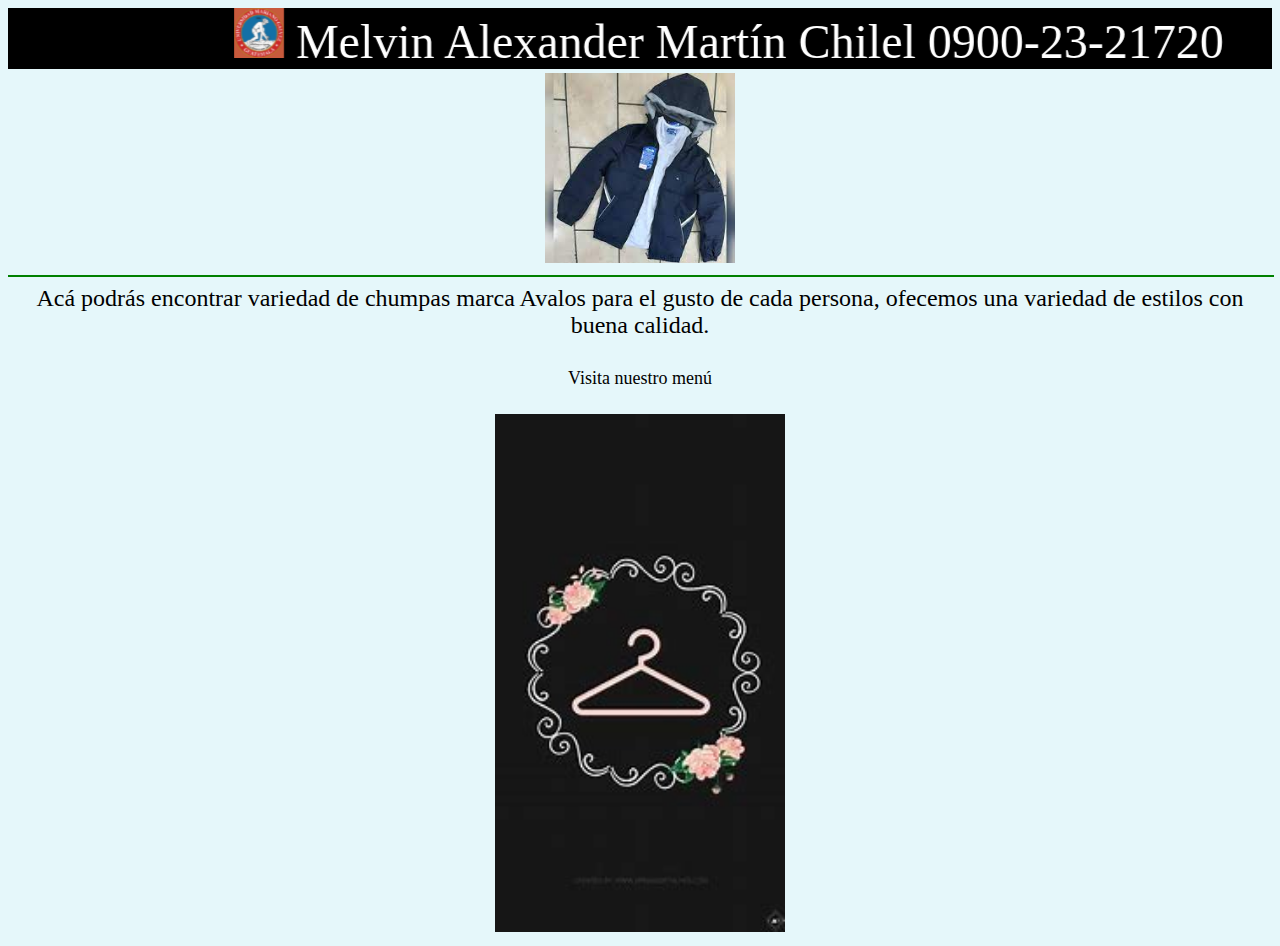
<file: 1 Inicio.html>
<!doctype html>
   <html lang="es">
    <meta http-equiv="Content-Type" content="text/html; charset=utf-8"/>
    

<head> <title>Chumpas Ávalos</title> </head>
<body bgcolor="#E5F7FA">
    <marquee behavior="alternate" bgcolor="black"><img src="logo1.png"><font size="8" color="white">  Melvin Alexander Martín Chilel 0900-23-21720
    </font></marquee>
 <center> <img src="descarga.jpeg" alt="" width="15%" height="15%"></center>
<hr color="green" size="2" width="100%">

<center><font face="Ubuntu" size="5" style="color:black;"> Acá podrás encontrar variedad de chumpas marca Avalos para el gusto de
cada persona, ofecemos una variedad de estilos con buena calidad. </p></center>
<center><p><font face="Noto Sans" size="4"> Visita nuestro menú </font></p></center>
 <center> <img src="menu.jpeg" width="23%" height="23%"></center>
</body>
</html>
</file>
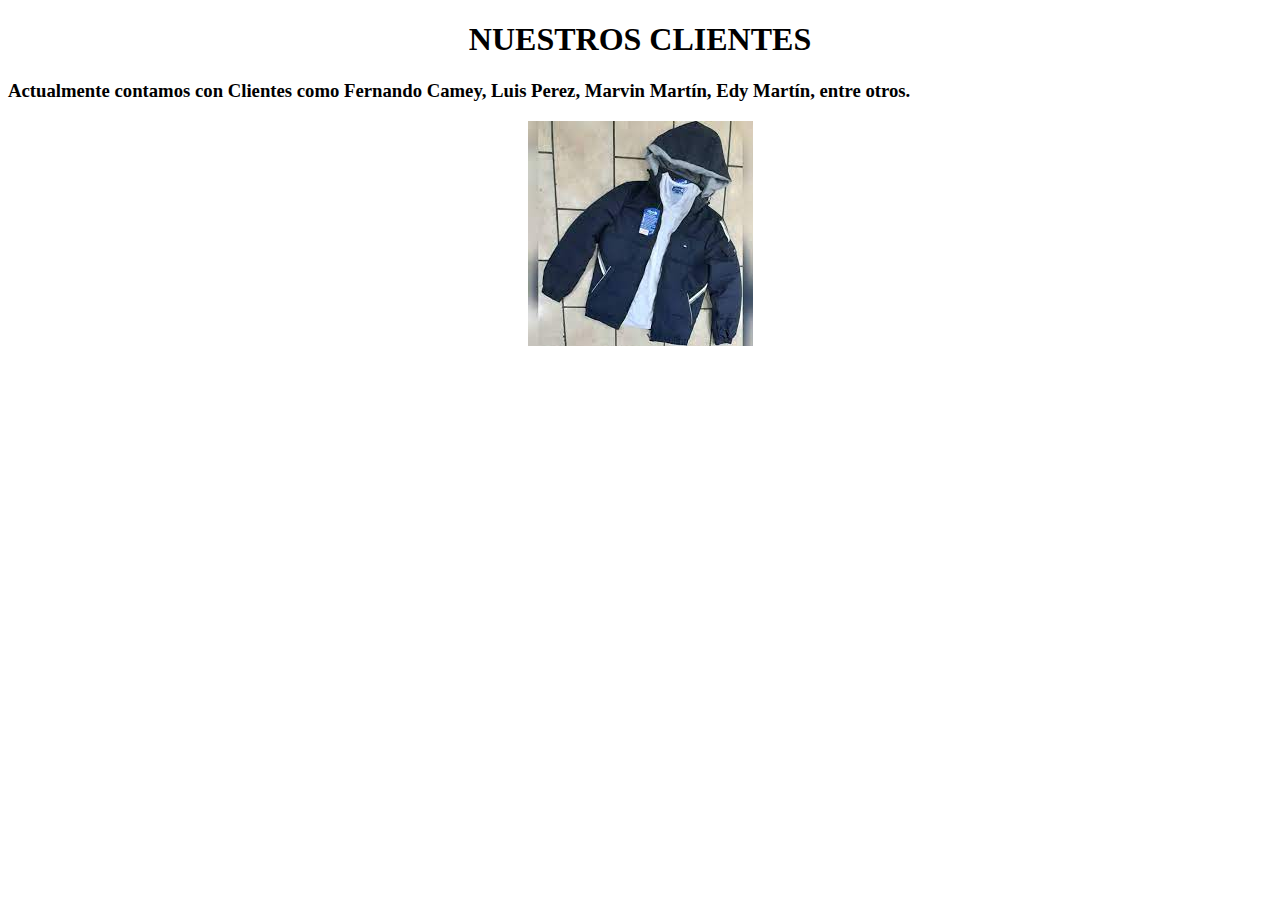
<file: cliente.html>
<!doctype html>
   <html lang="es">
    <meta http-equiv="Content-Type" content="text/html; charset=utf-8"/>
    

<head> <title>Melvin Alexander Martín Chilel </title> </head>
  <body>  
<center><h1><b> NUESTROS CLIENTES </b></h1></center>
<h3> Actualmente contamos con Clientes como 
     Fernando Camey, Luis Perez, Marvin Martín, Edy Martín, 
     entre otros. </h3>
  <center><img src="descarga.jpeg"></center>
</body>
</html>
</file>
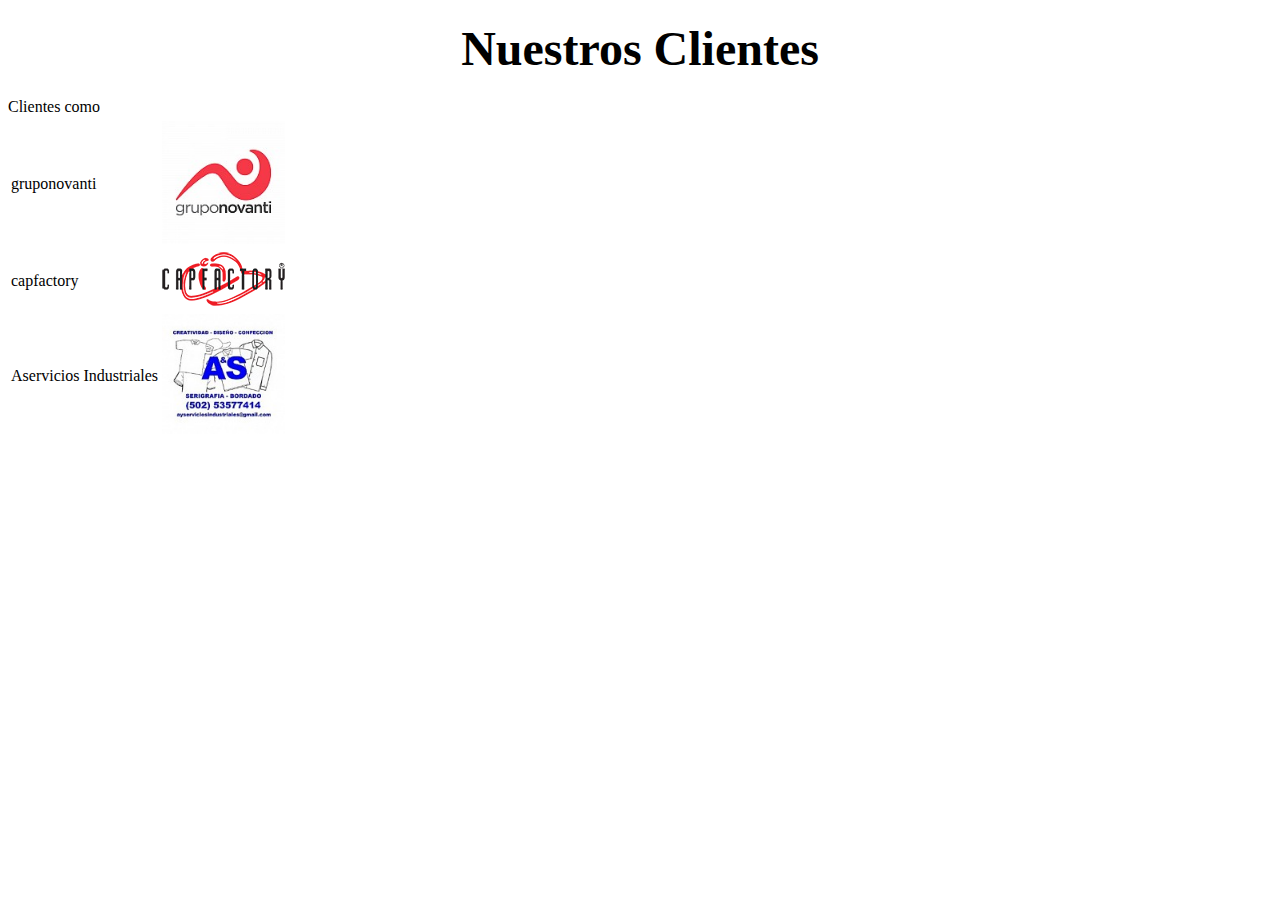
<file: clientes.html>
<!doctype html>
   <html lang="es">
    <meta http-equiv="Content-Type" content="text/html; charset=utf-8"/>
    

<head> <title> Melvin Alexander Martín Chilel </title> </head>
    
<table>
<thead>
	<tr>
		<center><h1> <font size="10">Nuestros Clientes</font></h1></center>
	</tr>
</thead>
<body> Clientes como </body>
<tbody>
<tr>
  <td>gruponovanti</td>
  <td><img src="gruponovanti.jpeg" width="80%" height="70%"></td>
</tr>
<tr>
  <td>capfactory</td>
  <td><img src="capefactory.png" width="80%" height="65%"></td>
</tr>
<tr>
<td>Aservicios Industriales</td>
<td><img src="AS.jpeg" width="80%" height="70%"></td>
</tr>
		</tbody>
	</table>
</html>
</file>
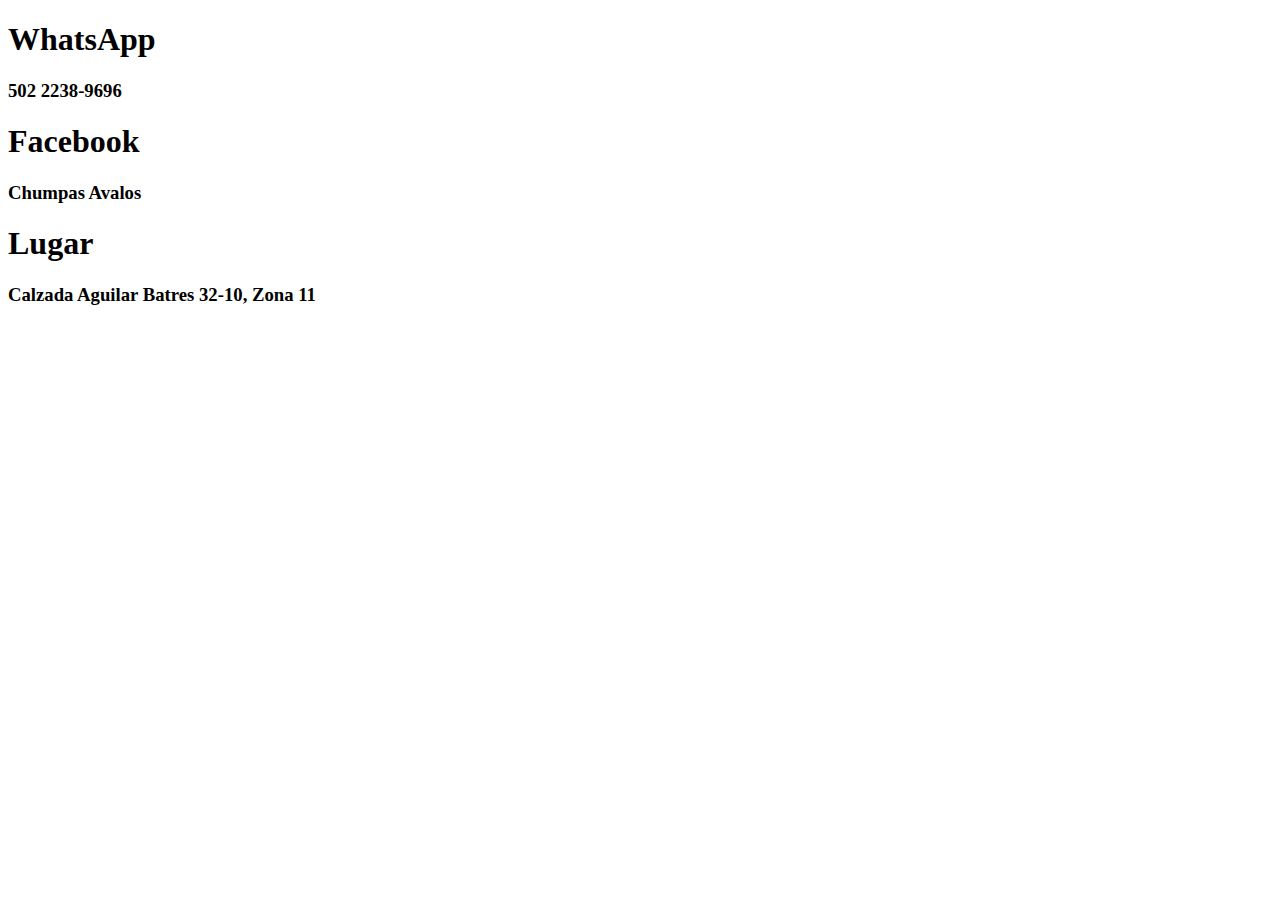
<file: contacto.html>
<!doctype html>
   <html lang="es">
    <meta http-equiv="Content-Type" content="text/html; charset=utf-8"/>
    

<head> <title>Melvin Alexander Martín Chilel </title> </head>
  <body>  
<h1><b> WhatsApp </b></h1>
<h3> 502 2238-9696 </h3>
<h1><b> Facebook </b></h1>
<h3> Chumpas Avalos </h3>
<h1><b> Lugar </b></h1>
<h3> Calzada Aguilar Batres 32-10, Zona 11 </h3>
</body>
</html>
</file>
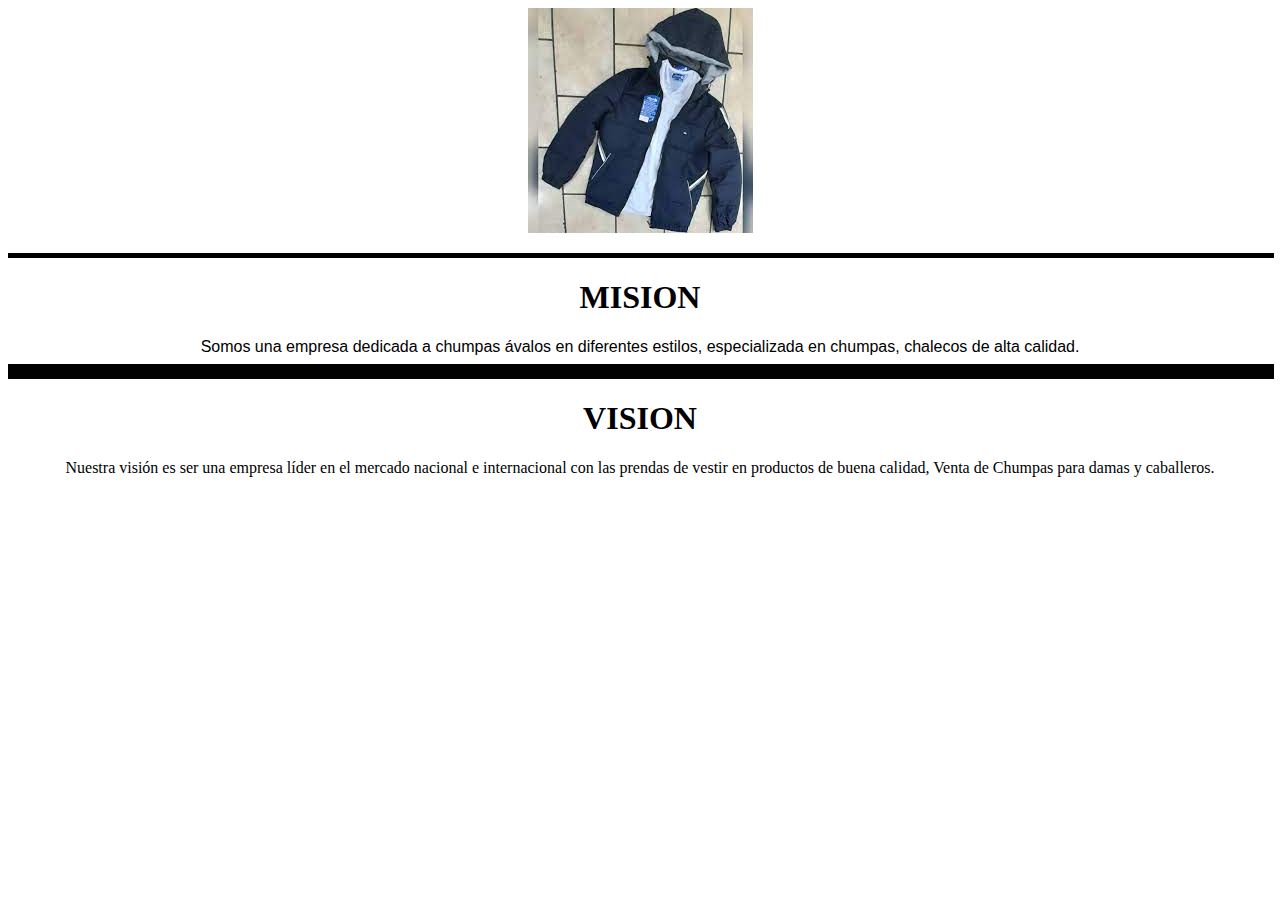
<file: mision_vision.html>
<!doctype html>
   <html lang="es">
    <meta http-equiv="Content-Type" content="text/html; charset=utf-8"/>
    

<head> <title>Melvin Alexander Martín Chilel </title> </head>
    
<center><img src="descarga.jpeg"> </center>
<p>
<p>
 <hr color="black" size="5" width="100%">

<center><h1>MISION</h1>
<font face="arial"> Somos una empresa dedicada a chumpas ávalos en diferentes estilos, especializada en chumpas, chalecos de alta calidad. </font>
 <hr color="black" size="15" width="100%">
  <center><h1>VISION</h1>
<font face="Trebuchet "> Nuestra visión es ser una empresa líder en el mercado nacional e internacional con las prendas de vestir en productos de buena calidad, Venta de Chumpas para damas y caballeros.
</body>
</html>
</file>
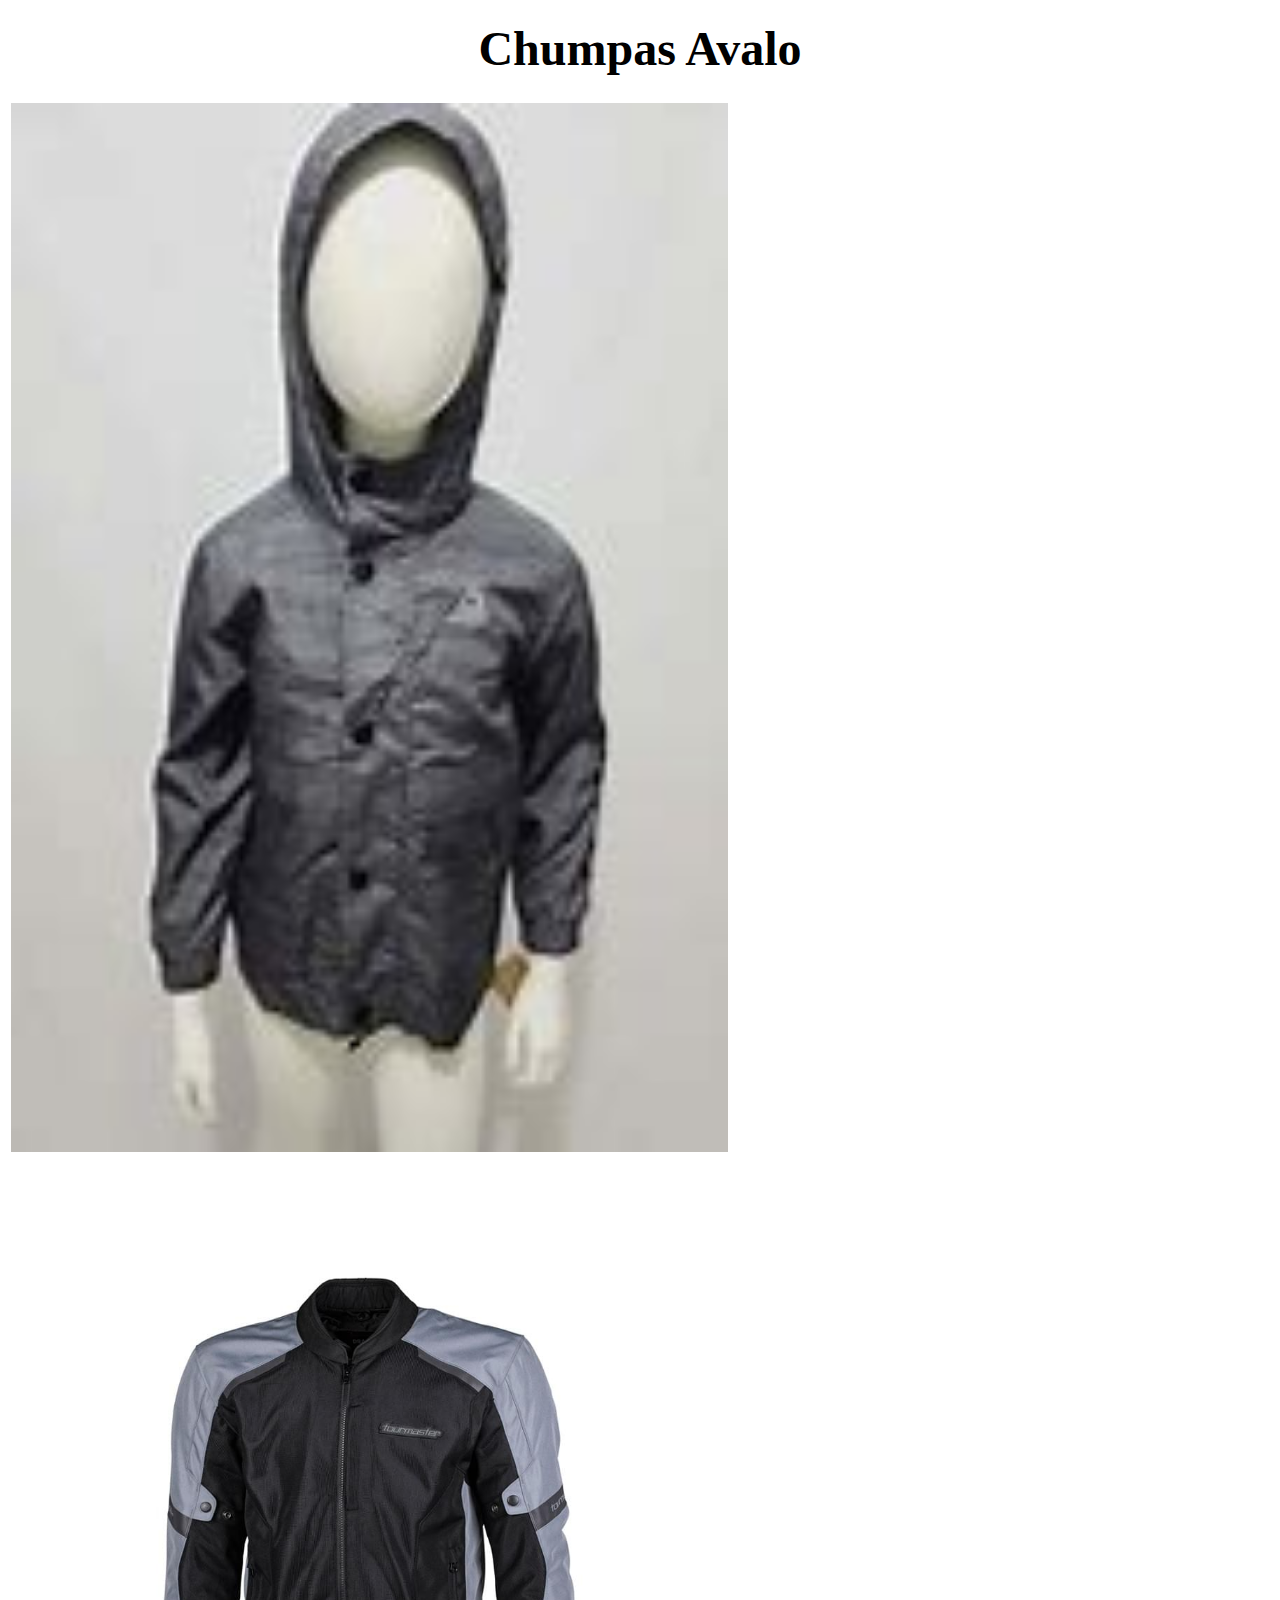
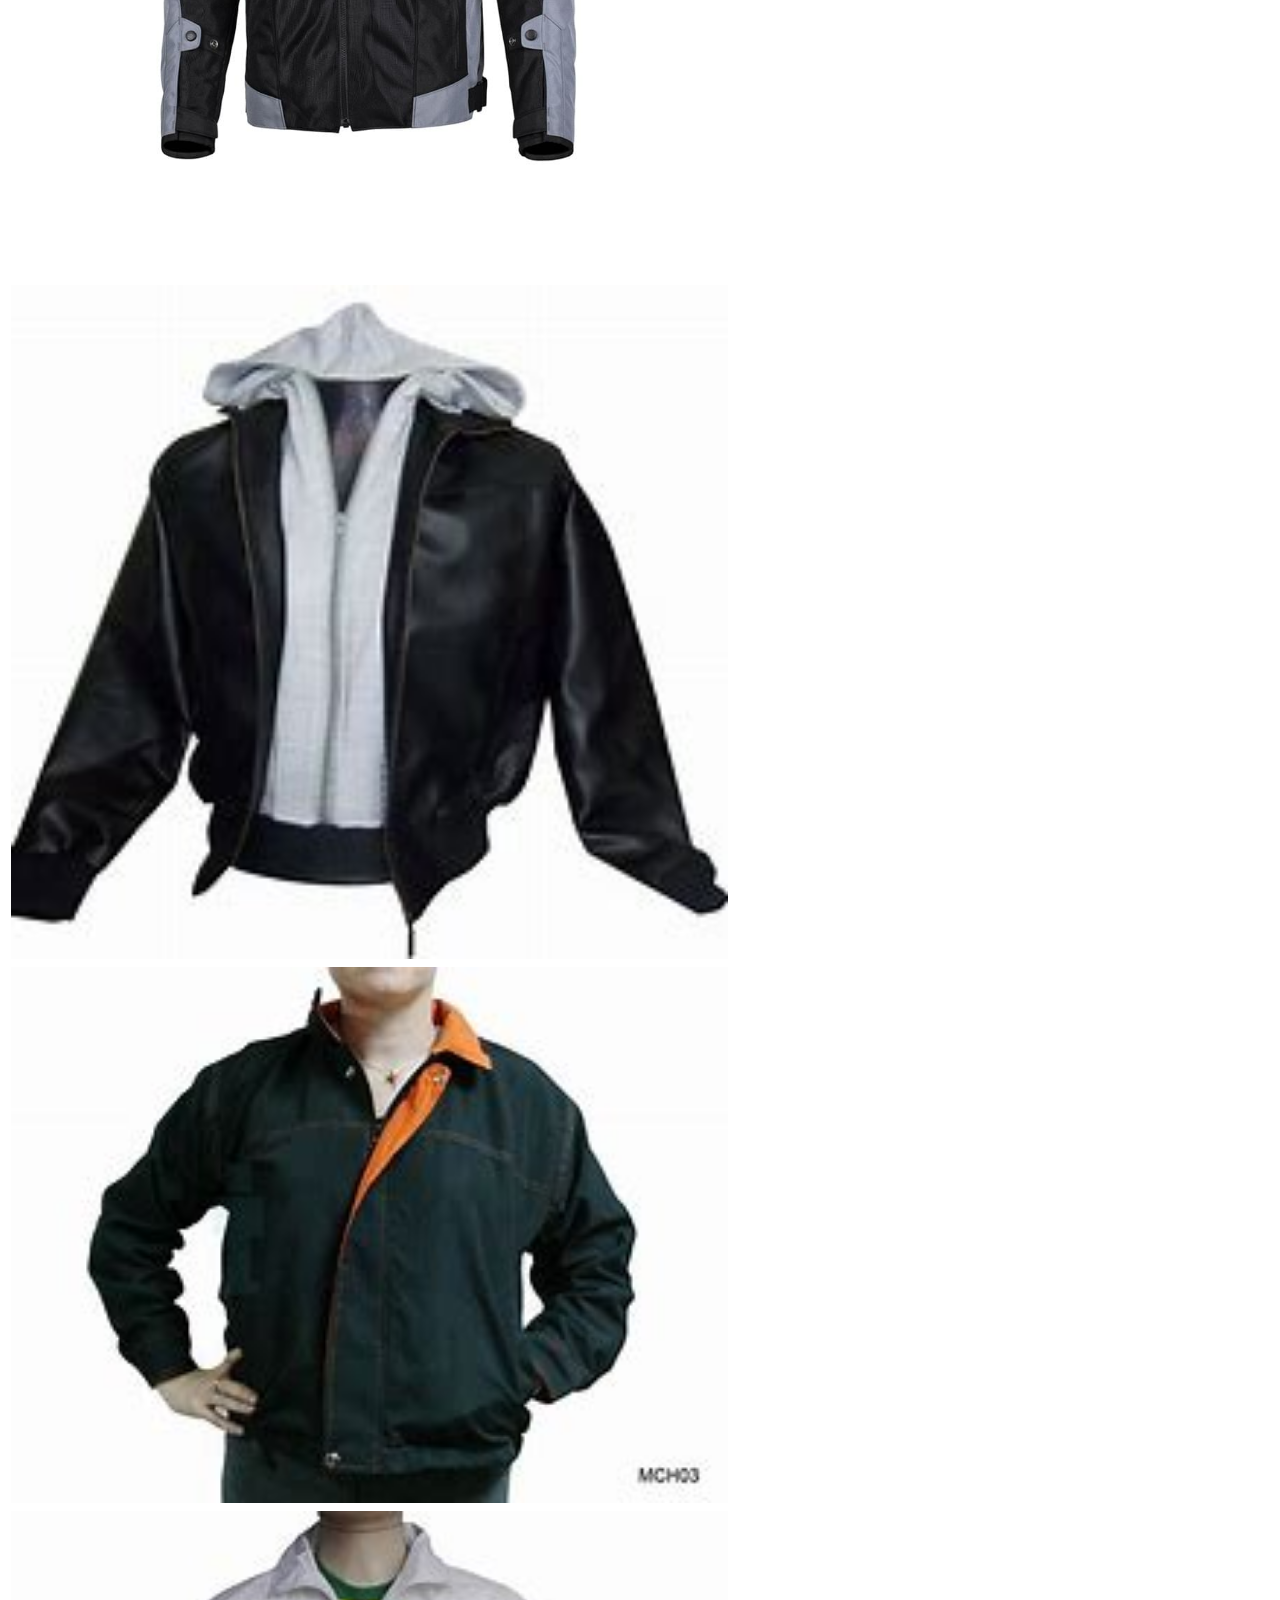
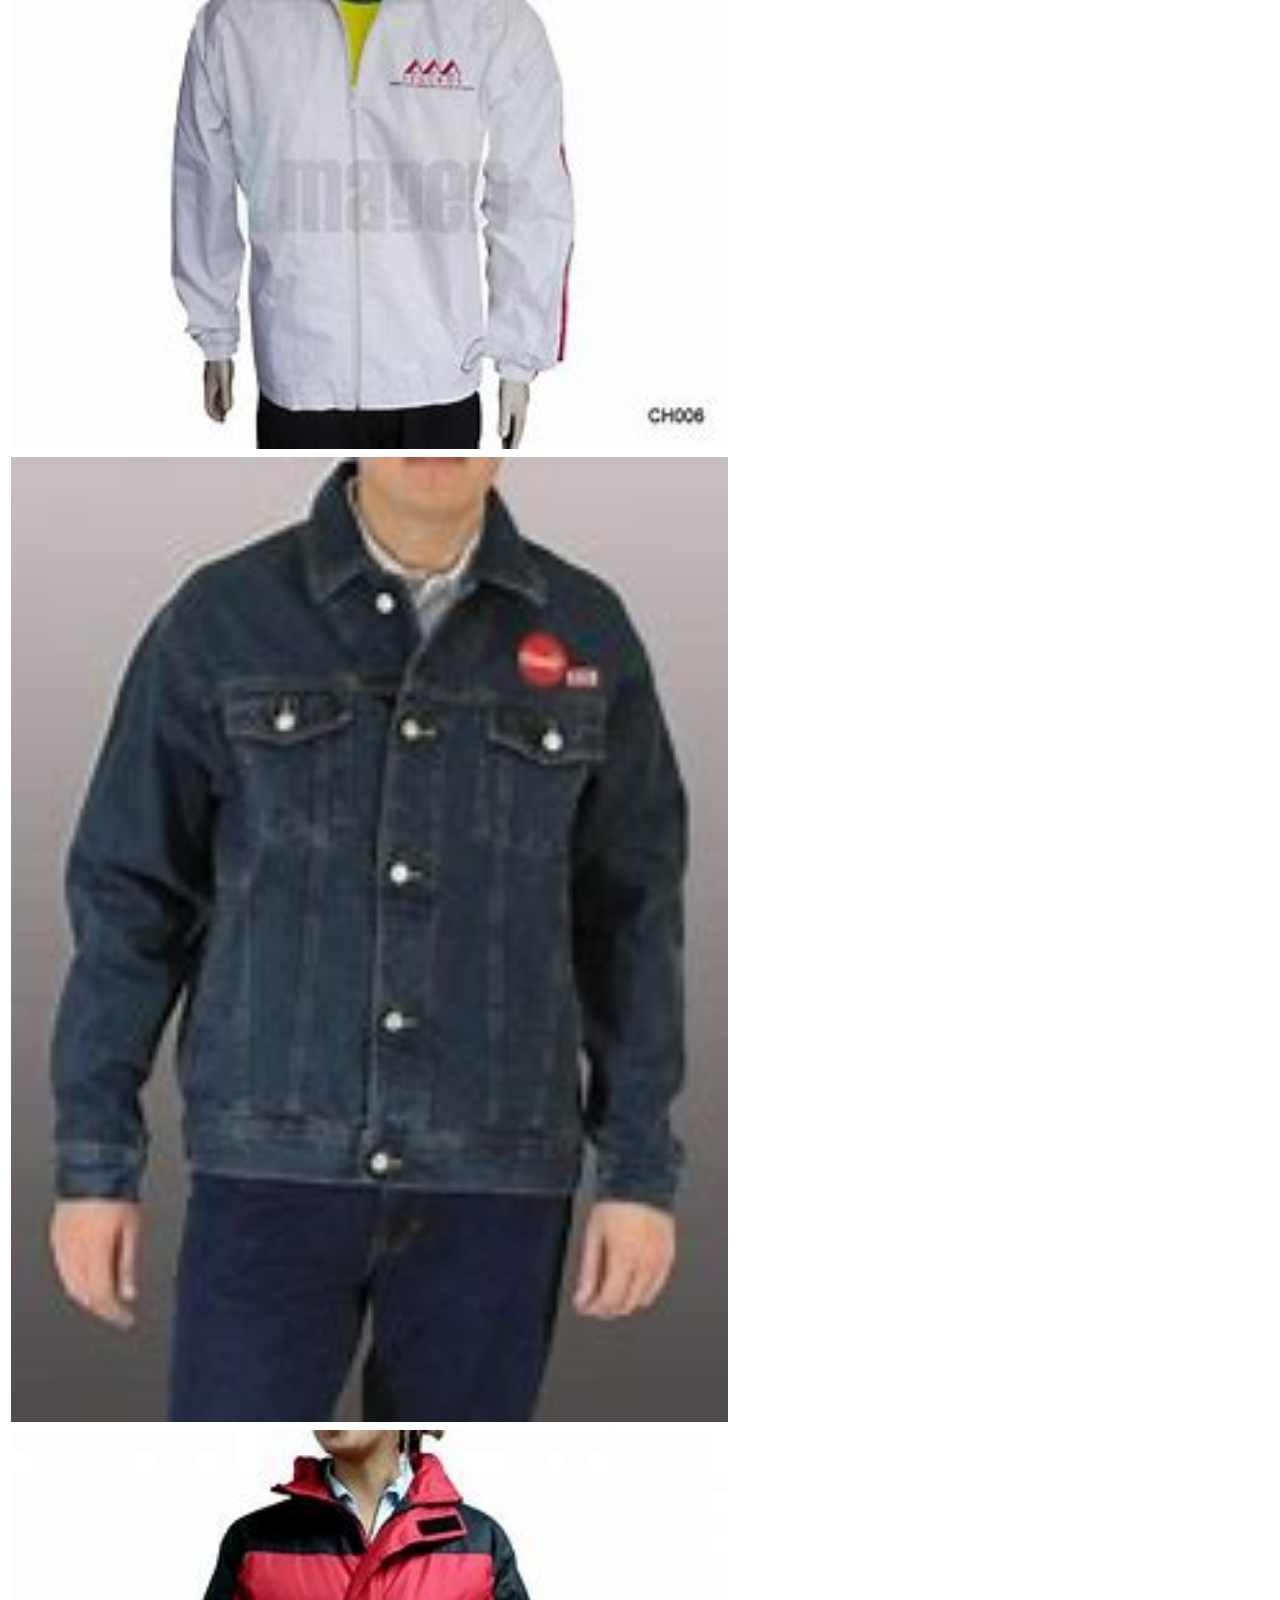
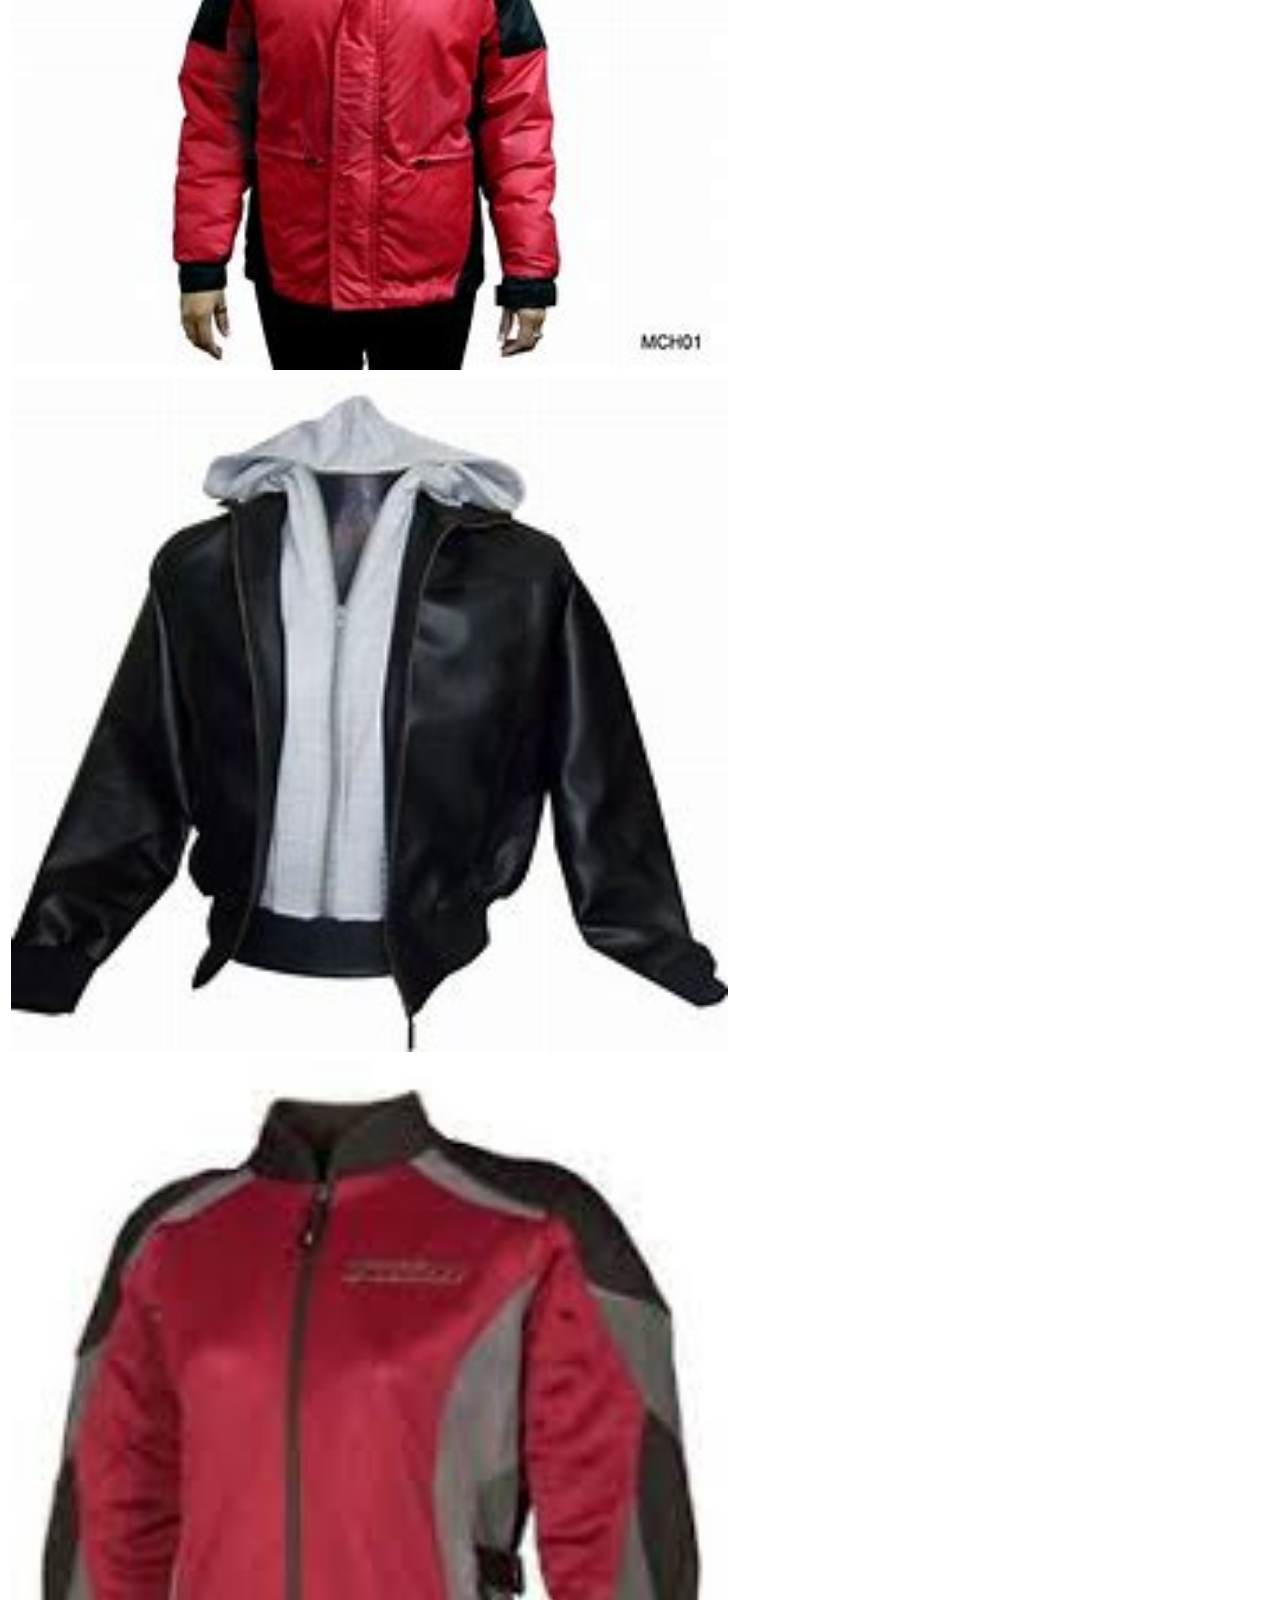
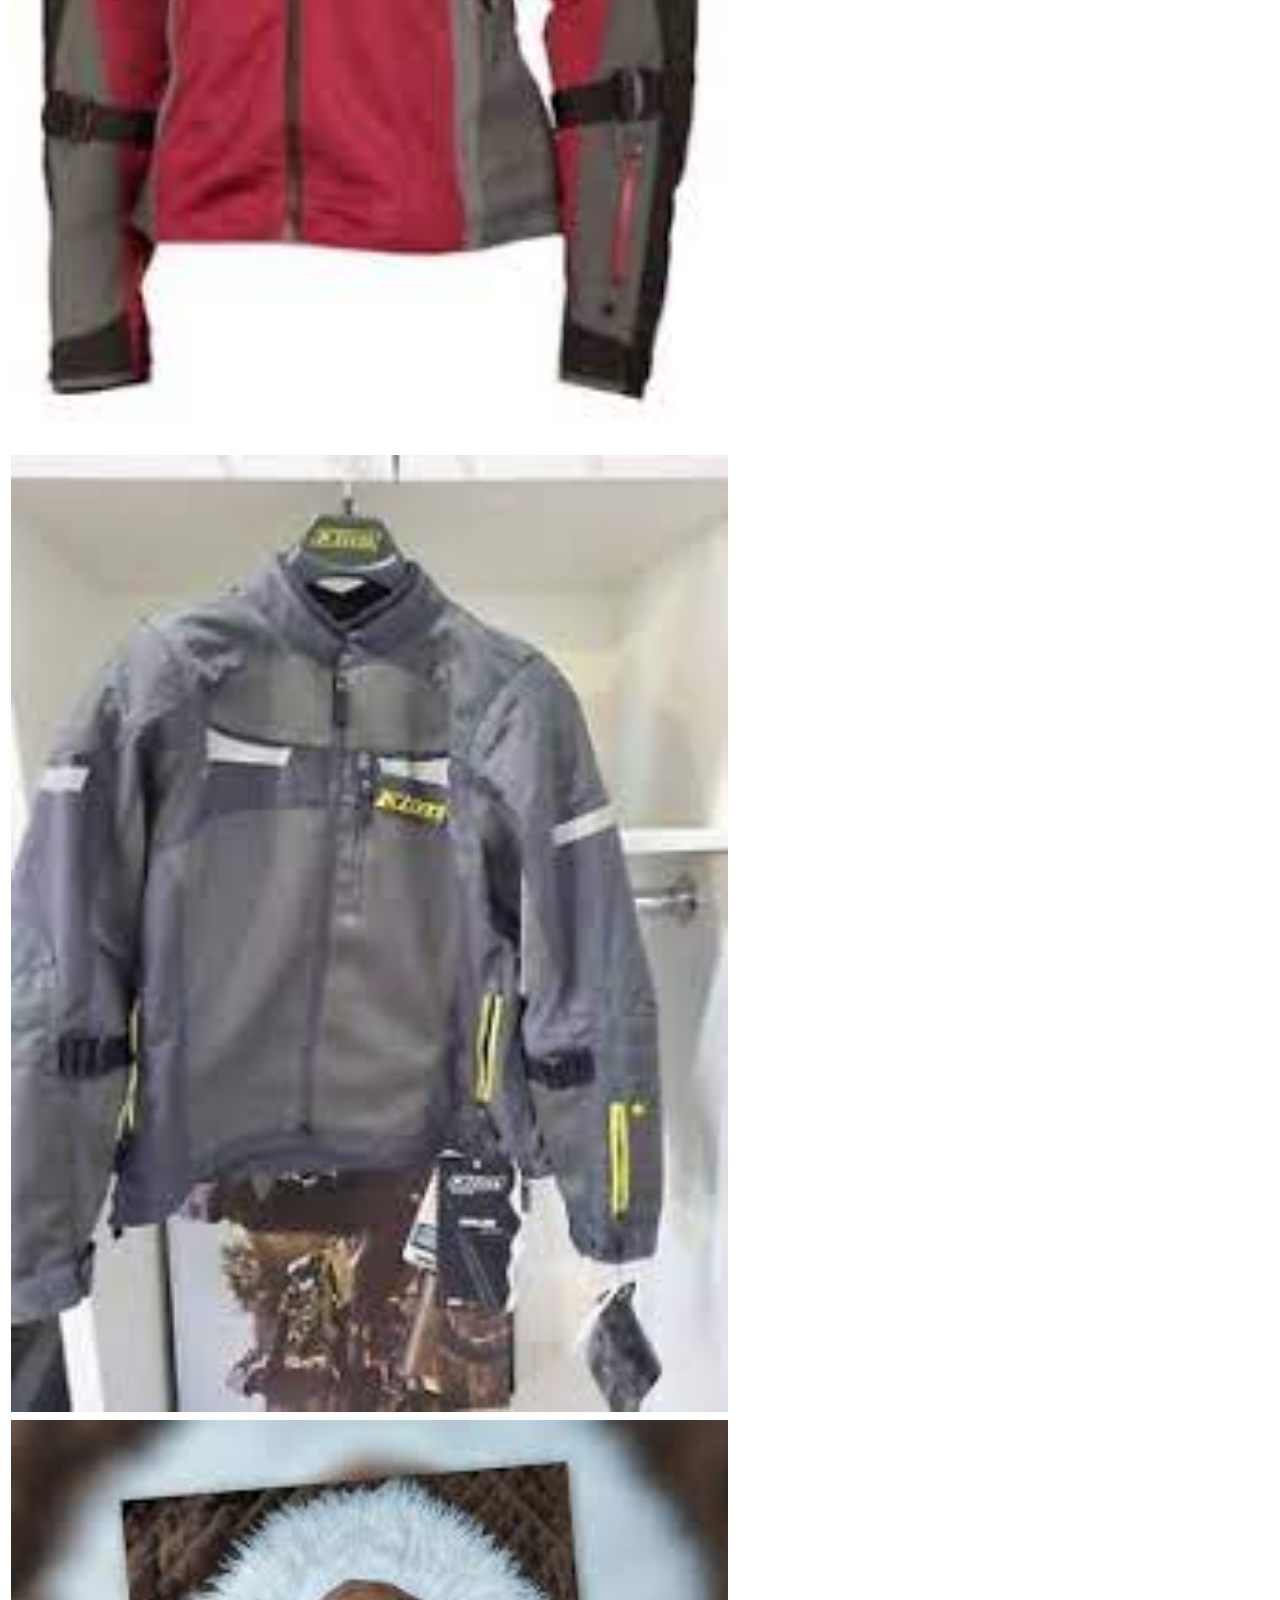
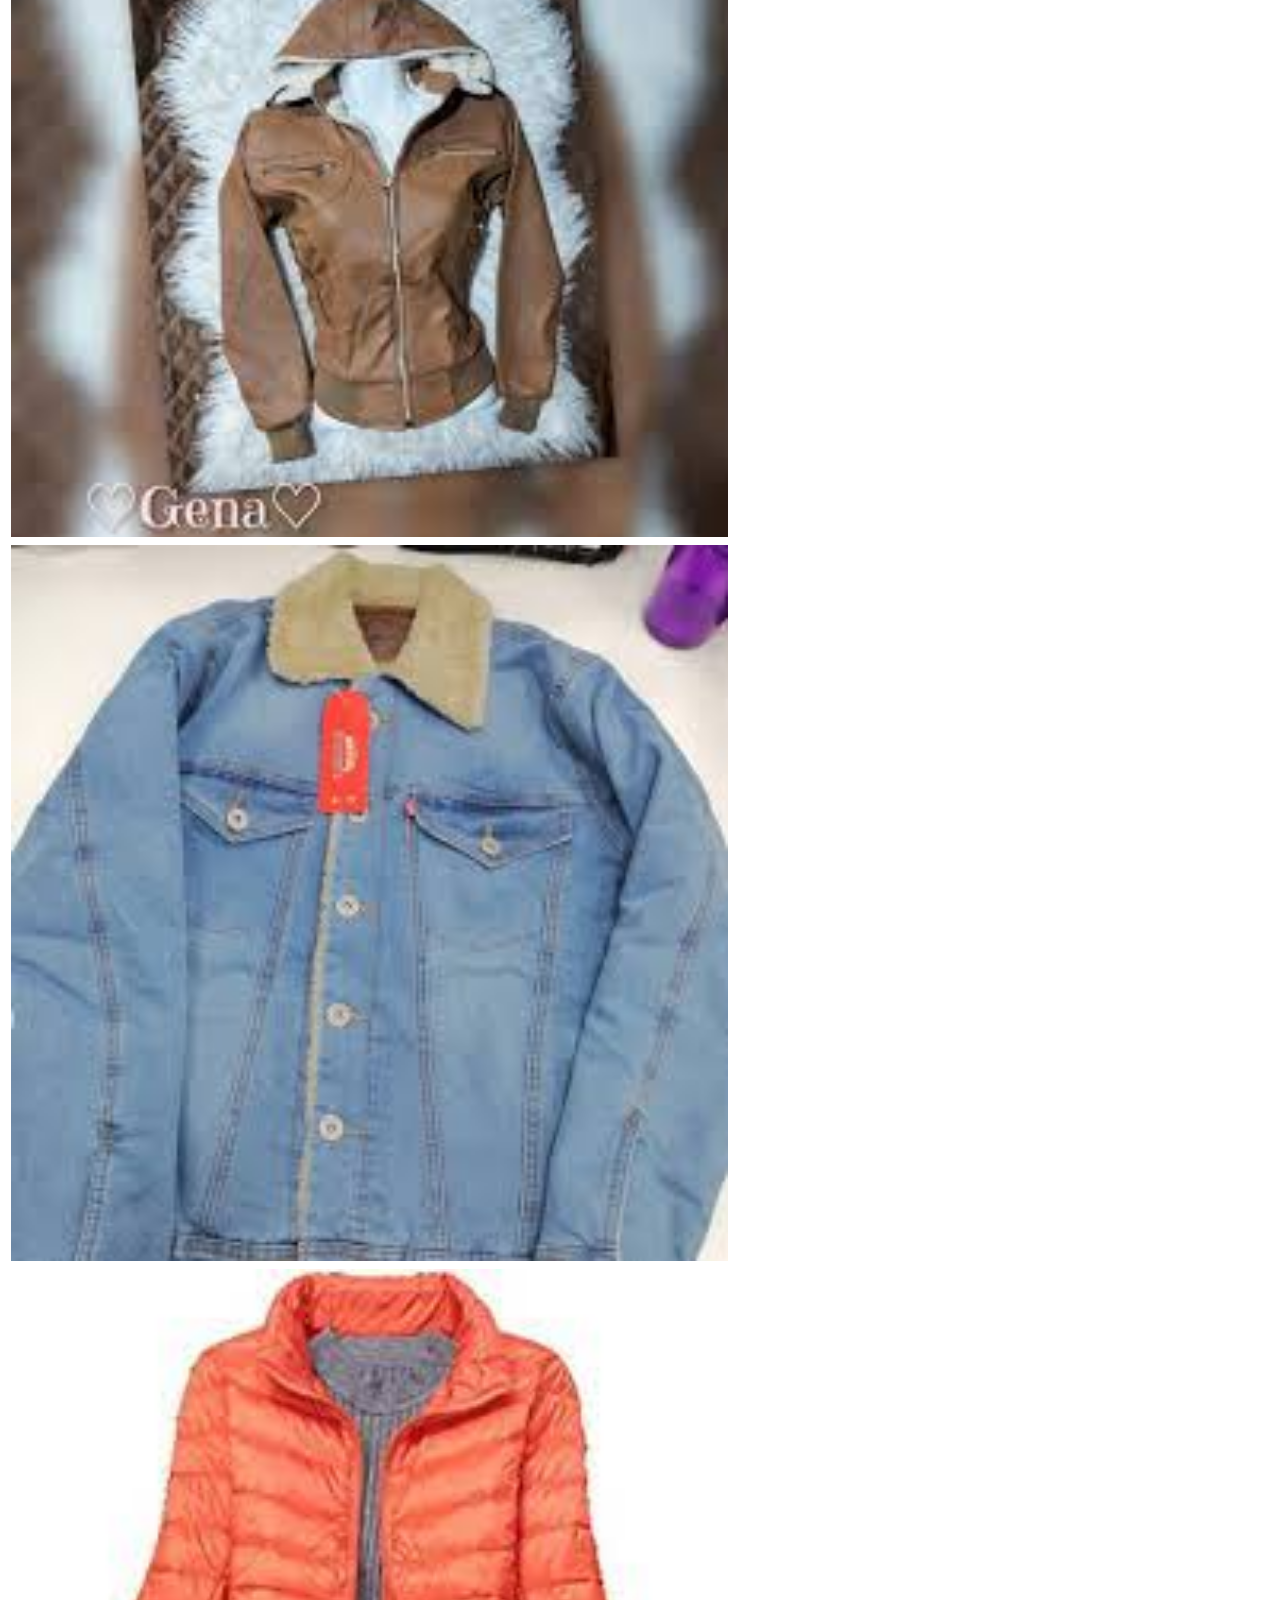
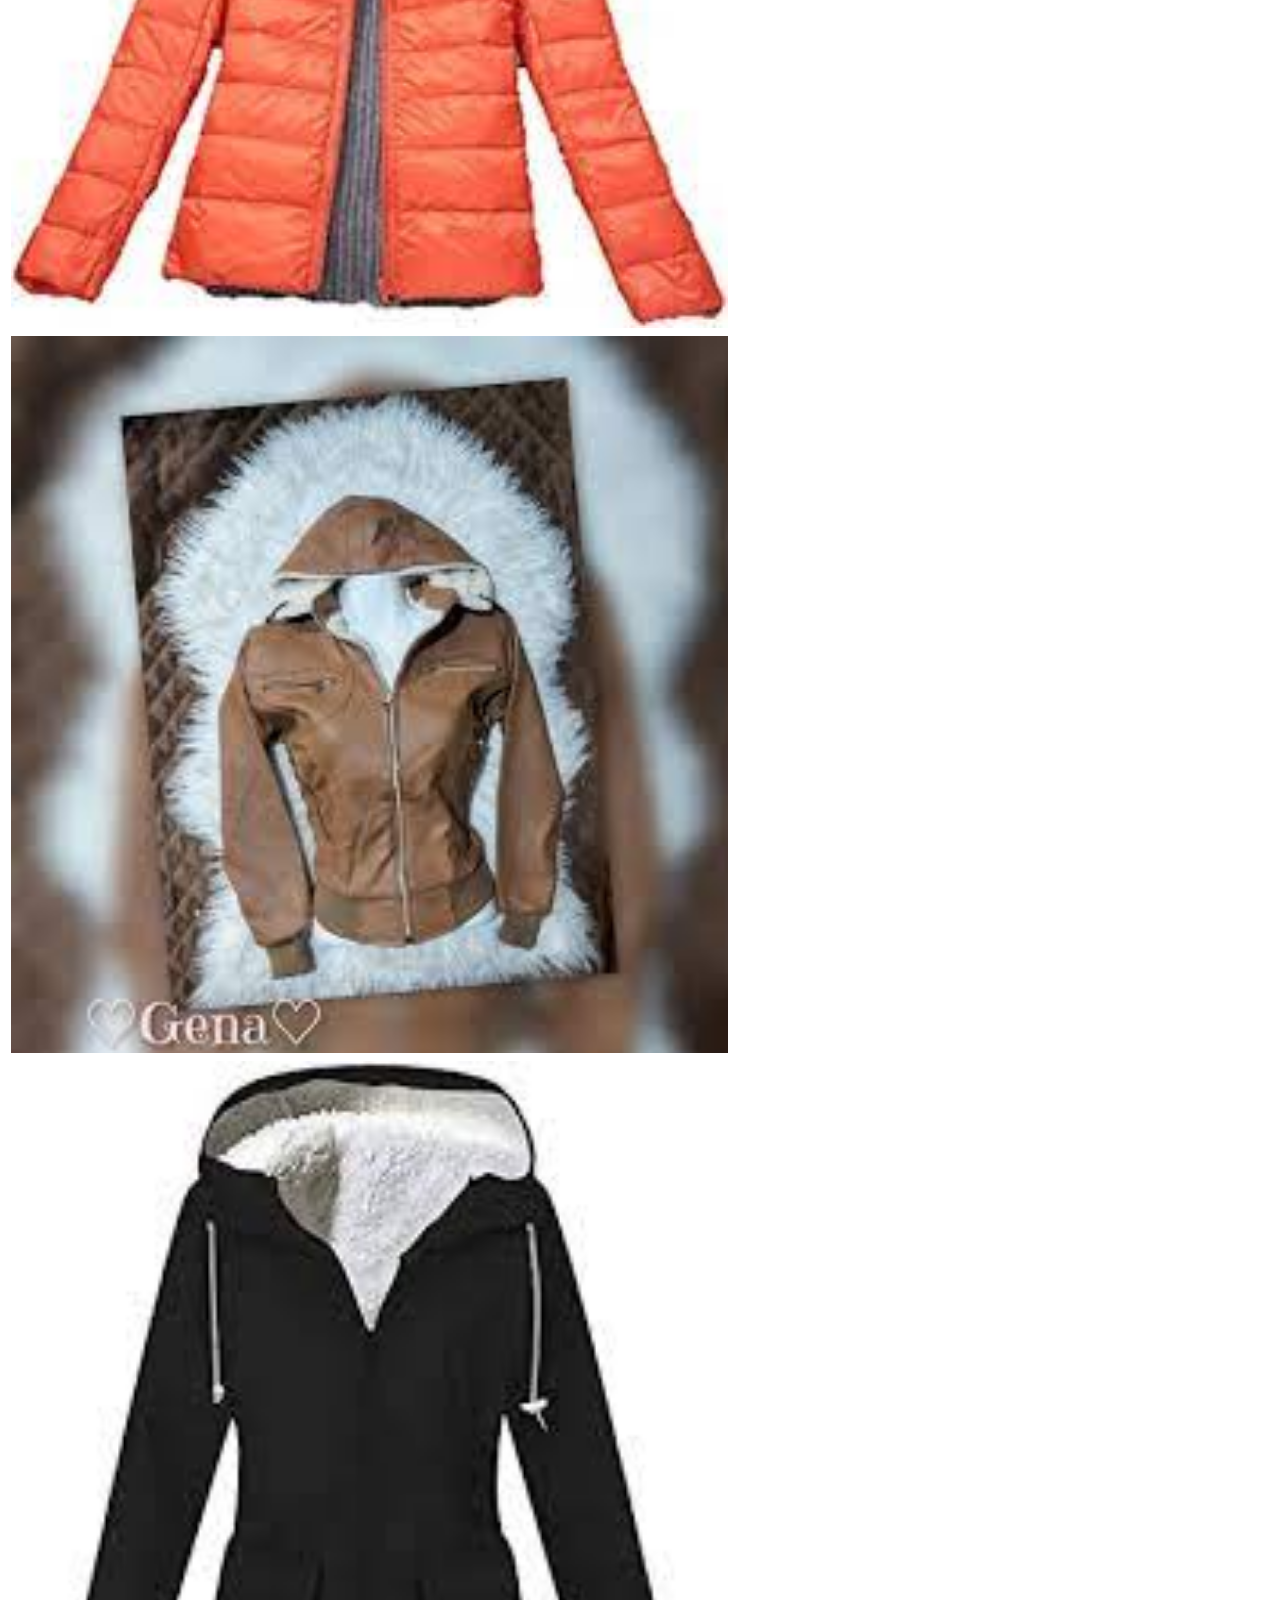
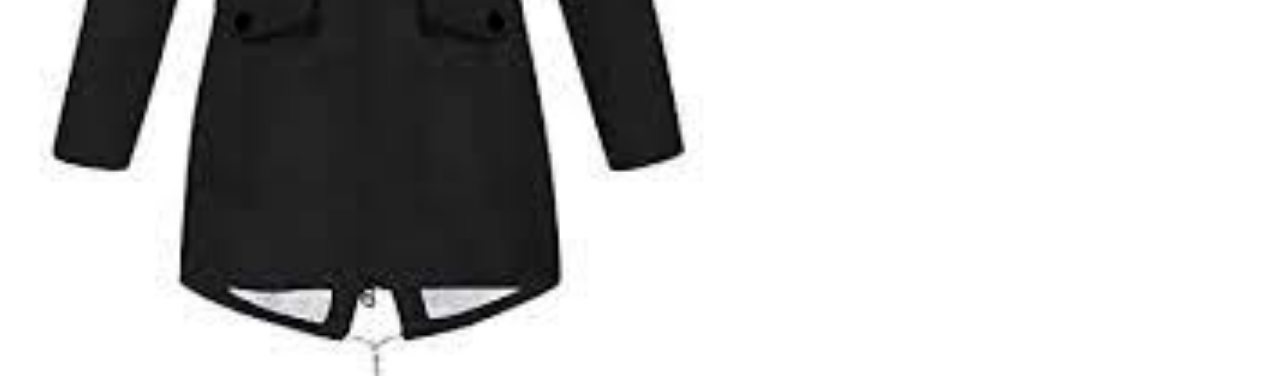
<file: productos.html>
<!doctype html>
   <html lang="es">
    <meta http-equiv="Content-Type" content="text/html; charset=utf-8"/>
<head> <title>Melvin Alexander Martín Chilel </title> 
</head>   
 <table>
<thead>
<tr>
  <center><h1> <font size="55">Chumpas Avalo </font></h1></center>
</tr>
</thead>
<tbody>
<tr>
<td><img src="avalo1.jpeg" width="70%" height="200%"></td>
</tr>
<tr>
  <td><img src="avalo2.jpeg" width="70%" height="300%"></td>
</tr>
<tr>
  <td><img src="avalo8.jpeg" width="70%" height="100%"></td>
</tr>
<tr>
  <td><img src="avalo4.jpeg" width="70%" height="100%"></td>
</tr>
<tr>
  <td><img src="avalo5.jpeg" width="70%" height="100%"></td>
</tr>
<tr>
  <td><img src="avalo6.jpeg" width="70%" height="100%"></td>
</tr>
<tr>
  <td><img src="avalo7.jpeg" width="70%" height="100%"></td>
</tr>
<tr>
  <td><img src="avalo8.jpeg" width="70%" height="100%"></td>
</tr>
<tr>
  <td><img src="avalo9.jpeg" width="70%" height="100%"></td>
</tr>
<tr>
  <td><img src="avalo10.jpeg" width="70%" height="100%"></td>
</tr>
<tr>
  <td><img src="avalo11.jpeg" width="70%" height="100%"></td>
</tr>
<tr>
  <td><img src="avalo12.jpeg" width="70%" height="100%"></td>
</tr>
<tr>
  <td><img src="avalo13.jpeg" width="70%" height="100%"></td>
</tr>
<tr>
  <td><img src="avalo11.jpeg" width="70%" height="100%"></td>
</tr>
<tr>
  <td><img src="avalo15.jpeg" width="70%" height="100%"></td>
</tr>
</tbody>
<audio>
  <audio autoplay>
    <source src="alanwalker.mp3" type="audio/mpeg"
</audio>
</html>
</file>
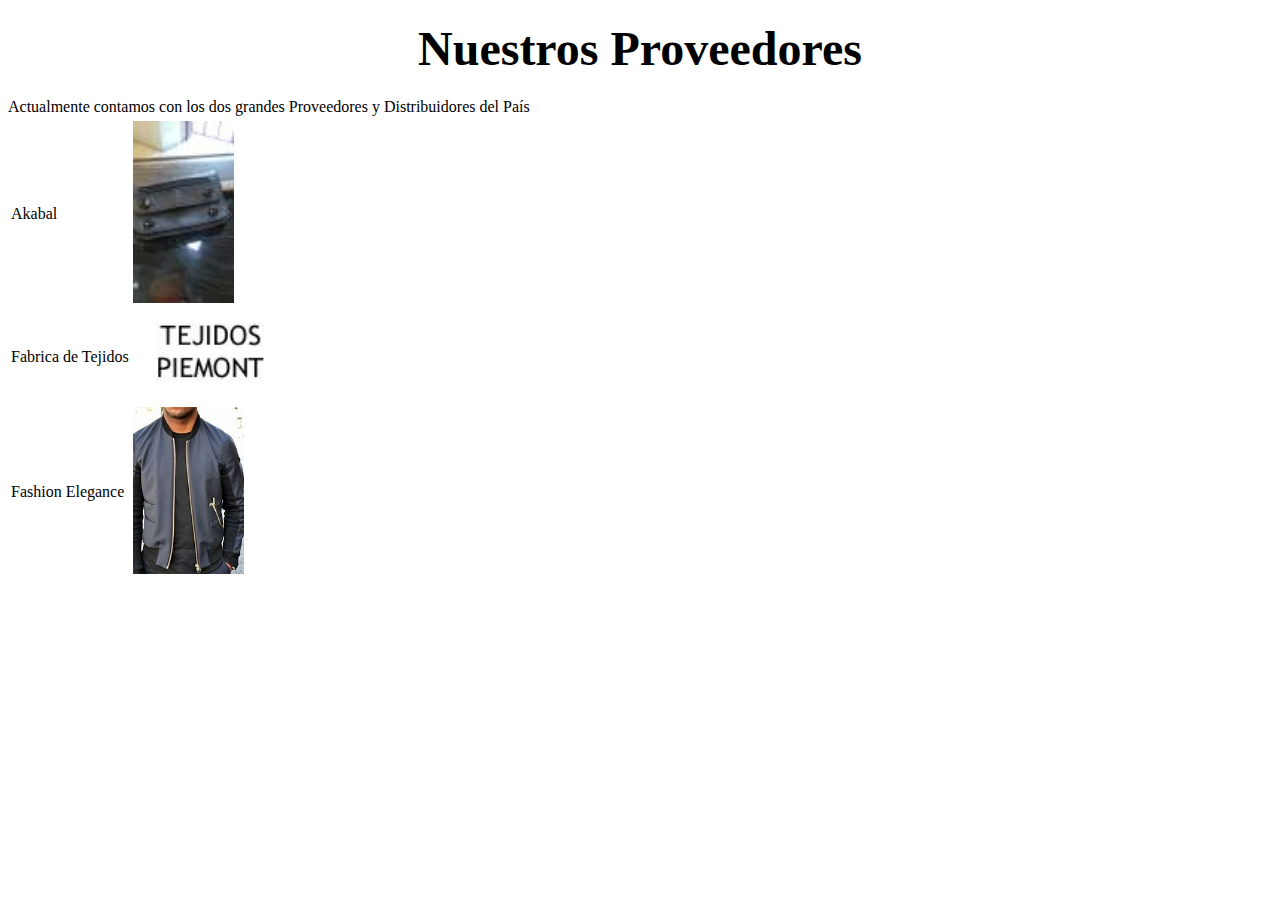
<file: proveedor.html>
<!doctype html>
   <html lang="es">
    <meta http-equiv="Content-Type" content="text/html; charset=utf-8"/>
    

<head> <title>Melvin Alexander Martín Chilel </title> </head>
    
<table>
<thead>
	<tr>
		<center><h1> <font size="25">Nuestros Proveedores </font></h1></center>
	</tr>
</thead>
<body> Actualmente contamos con los dos grandes Proveedores y Distribuidores del País </body>
<tbody>
<tr>
  <td>Akabal</td>
  <td><img src="akabal.jpg" width="55%" height="40%"></td>
</tr>
<tr>
  <td>Fabrica de Tejidos</td>
  <td><img src="tejidos.jpg" width="80%" height="65%"></td>
</tr>
<tr>
  <td>Fashion Elegance</td>
  <td><img src="fashion.jpeg" width="60%" height="65%"></td>
</tr>
		</tbody>
	</table>
</html>
</file>
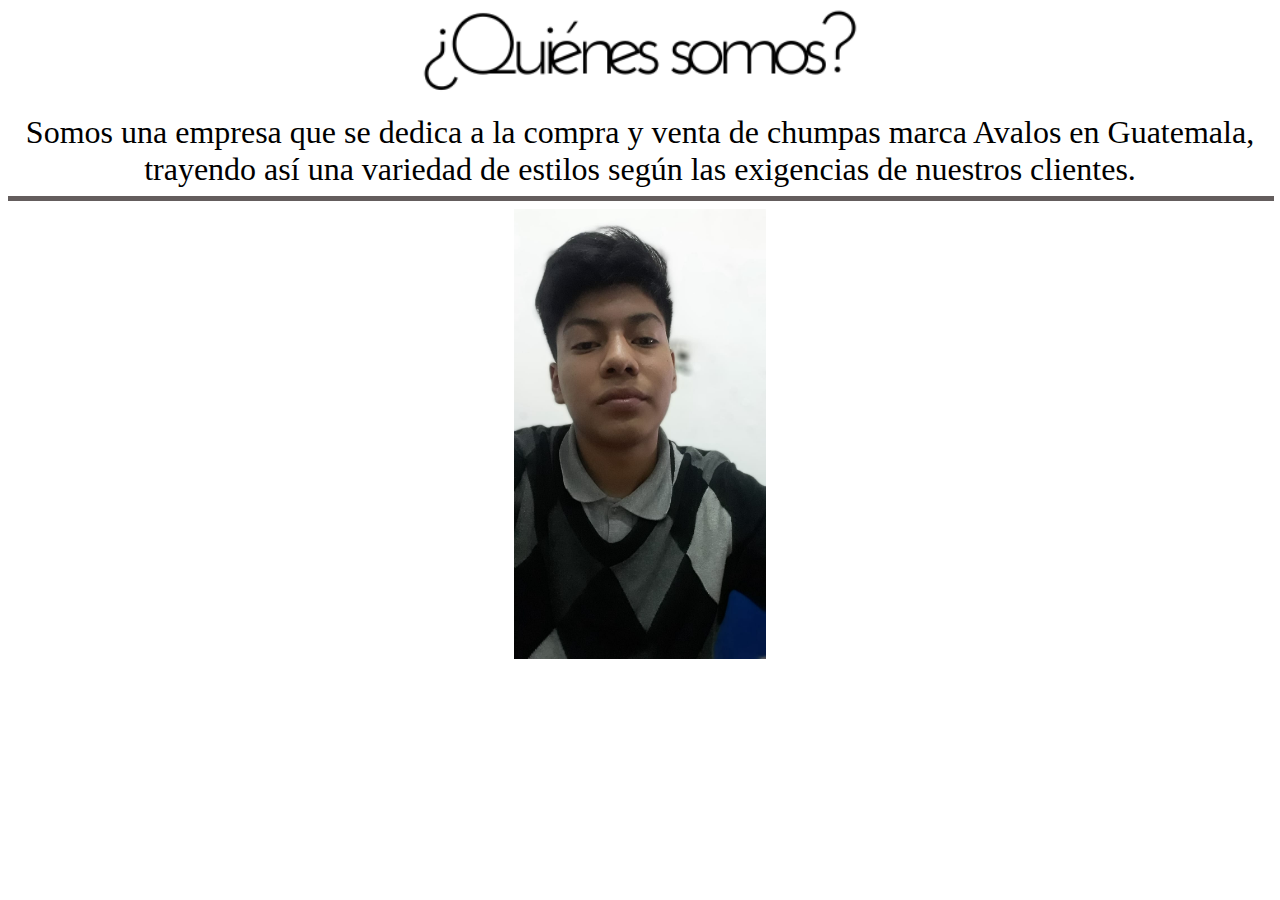
<file: quienes_somos.html>
<!doctype html>
   <html lang="es">
    <meta http-equiv="Content-Type" content="text/html; charset=utf-8"/>
    

<head> <title>Melvin Alexander Martín Chilel </title> </head>
<center> <img src="m1.png" width="50%" height="50%"></center>
    <center><font size="6"> Somos una empresa que se dedica a la compra y venta de chumpas
        marca Avalos en Guatemala, trayendo así una variedad de estilos
        según las exigencias de nuestros clientes. </font></center>
 <hr color="#645D5D" size="5" width="100%">
    <center> <img src="mifoto.jpg" width="20%" height="15%"></center>

</body>
</html>
</file>
